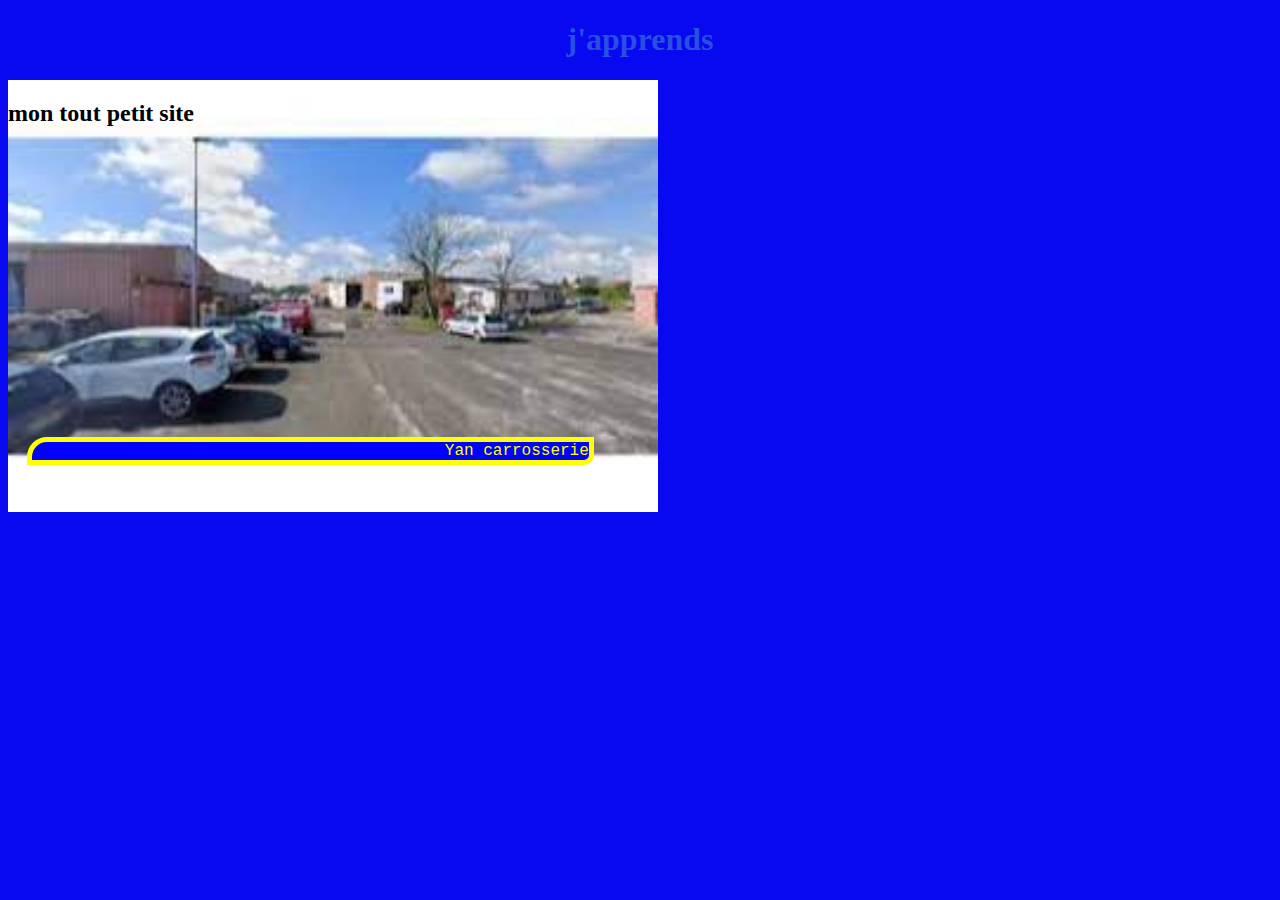
<file: index.html>
<!DOCTYPE html>
<html lang="fr">
<head>
    <meta charset="UTF-8">
    <meta http-equiv="X-UA-Compatible" content="IE=edge">
    <meta name="viewport" content="width=device-width, initial-scale=1.0">
    <title>essaie de mon site</title>
    <link rel="stylesheet" href="css/style.css">
</head>
<body>
    <h1>j'apprends</h1>
    <div>
    <img src="[data-uri] alt="image carrosserie" width="650">
    <h2>mon tout petit site </h2> 
    <p>Yan carrosserie</p>
</div>
</body>
</html>
</file>
<file: css/style.css>
body{
    background-color: rgb(9, 9, 241);
}
h1{
    text-align: center;
    color: hwb(202 30% 19% / 0.468);
}
img{
    position: relative;
    float:left;
}
p{
    text-align: right;
    margin: 5mm;
    background-color: blue;
    font-family: 'Courier New', Courier, monospace;
    font: bold;
    color: yellow;
    width: 15cm;
    border-color: aqua;
    z-index: 3;
    position: absolute; bottom: 110mm;
    box-sizing: border-box;
    border-radius: 20px 0px 10px 0px;
    border: 5px solid;
}
h2{
position: absolute;
    text-align: right;
    border-bottom: 2mm;
    z-index: 1;
    
}
div position {
    top: 5mm;
   
    z-index:1;
   
}
</file>
